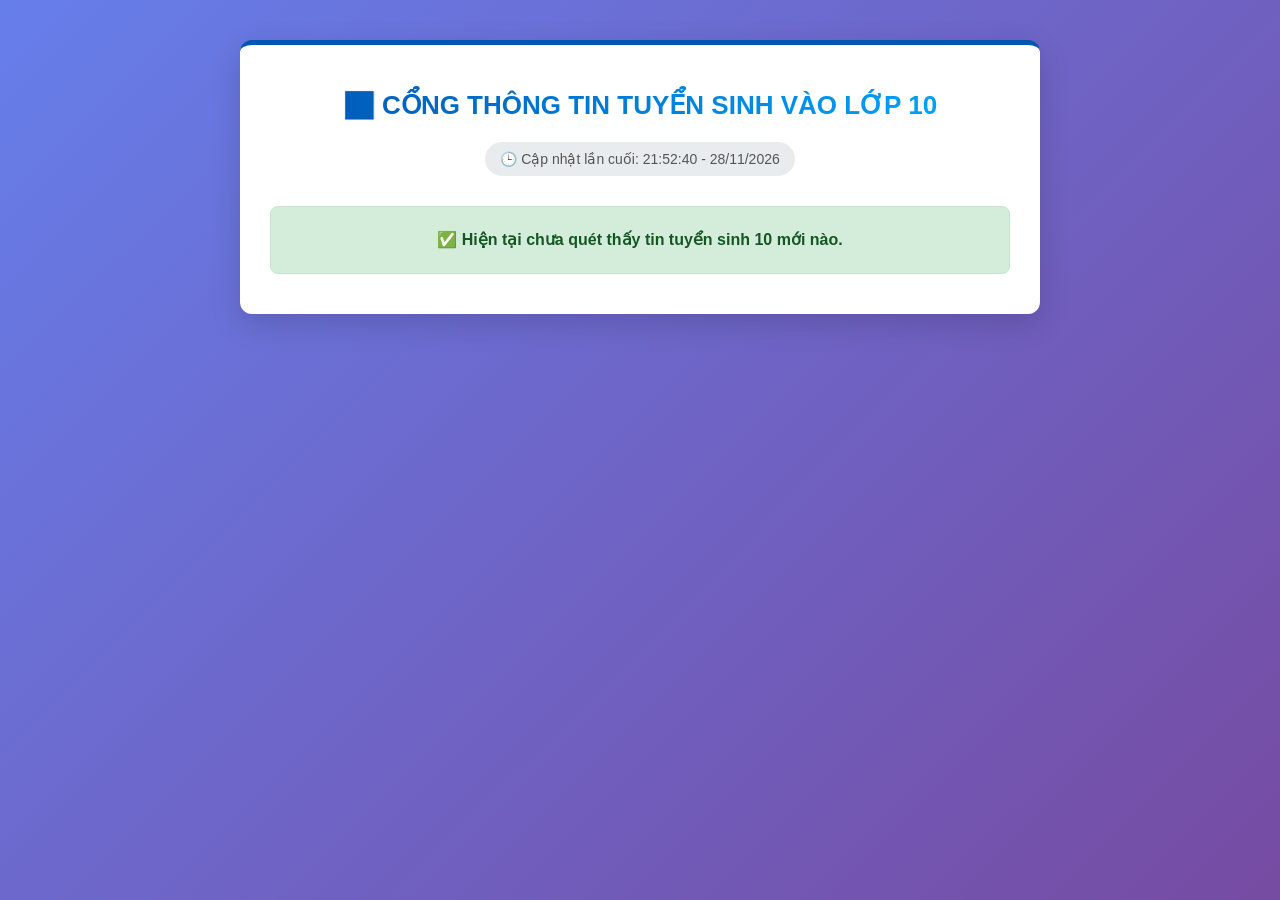
<file: index.html>
<!DOCTYPE html>
<html lang="vi">
<head>
    <meta charset="UTF-8">
    <meta name="viewport" content="width=device-width, initial-scale=1.0">
    <title>Cập Nhật Tuyển Sinh 10</title>
    <link rel="stylesheet" href="static/style.css">
</head>
<body>
    <div class="container">
        <h1>📊 Cổng Thông Tin Tuyển Sinh Vào Lớp 10</h1>
        <p class="time">🕒 Cập nhật lần cuối: 21:52:40 - 28/11/2026</p>
        <ul class="tin-tuc">
            <p class="no-news">✅ Hiện tại chưa quét thấy tin tuyển sinh 10 mới nào.</p>

        </ul>
    </div>
</body>
</html>
</file>
<file: static/style.css>
/* File: style.css */
* {
    box-sizing: border-box;
    margin: 0;
    padding: 0;
}

body {
    font-family: Arial, Helvetica, sans-serif;
    /* Nền gradient giữ nguyên */
    background: linear-gradient(135deg, #667eea, #764ba2);
    background-attachment: fixed; 
    min-height: 100vh; 
    color: #333333;
    line-height: 1.6;
    padding: 20px;
    /* ĐÃ XÓA display: flex, justify-content và align-items ở đây */
}

.container {
    width: 100%;
    max-width: 800px;
    
    /* ĐÂY RỒI: margin-top nhỏ (20px) để nó nằm trên cao, auto để căn giữa ngang */
    margin: 20px auto; 
    
    background-color: #ffffff;
    padding: 40px 30px;
    border-radius: 12px;
    box-shadow: 0 10px 30px rgba(0, 0, 0, 0.15); 
    border-top: 5px solid #0056b3; 
}

h1 {
    text-align: center;
    font-size: 26px;
    font-weight: bold;
    text-transform: uppercase;
    margin-bottom: 15px;
    
    /* Fix lỗi typo "liner" và thêm màu dự phòng */
    color: #0056b3; /* Fallback nếu trình duyệt không hỗ trợ gradient */
    background: linear-gradient(90deg, #0056b3, #00a8ff);
    background-clip: text;
    -webkit-background-clip: text;
    -webkit-text-fill-color: transparent;
    
    /* Căn giữa icon và chữ nếu có icon */
    display: flex;
    align-items: center;
    justify-content: center;
    gap: 10px;
}

.time {
    /* Đổi từ display: table sang width: fit-content để căn giữa hiện đại hơn */
    display: block;
    width: fit-content;
    margin: 0 auto 30px auto;
    
    font-size: 14px;
    color: #555555;
    background-color: #e9ecef;
    padding: 6px 15px;
    border-radius: 20px;
}

.tin-tuc {
    list-style-type: none; /* Bỏ dấu chấm tròn mặc định của thẻ ul */
    padding: 0;
}

.no-news {
    text-align: center;
    font-size: 16px;
    color: #155724;
    background-color: #d4edda;
    border: 1px solid #c3e6cb;
    padding: 20px;
    border-radius: 8px;
    font-weight: bold;
}

/* Responsive cho màn hình điện thoại */
@media (max-width: 600px) {
    body {
        padding: 10px; /* Giảm padding ngoài cho đỡ chật */
        align-items: flex-start; /* Trên mobile không cần căn giữa dọc */
    }
    
    .container {
        margin: 20px auto;
        padding: 25px 20px;
    }
    
    h1 {
        font-size: 18px;
        flex-direction: column; /* Icon và chữ xếp dọc trên mobile */
        gap: 5px;
    }
    
    .time, .no-news {
        font-size: 13px;
    }
}
</file>
